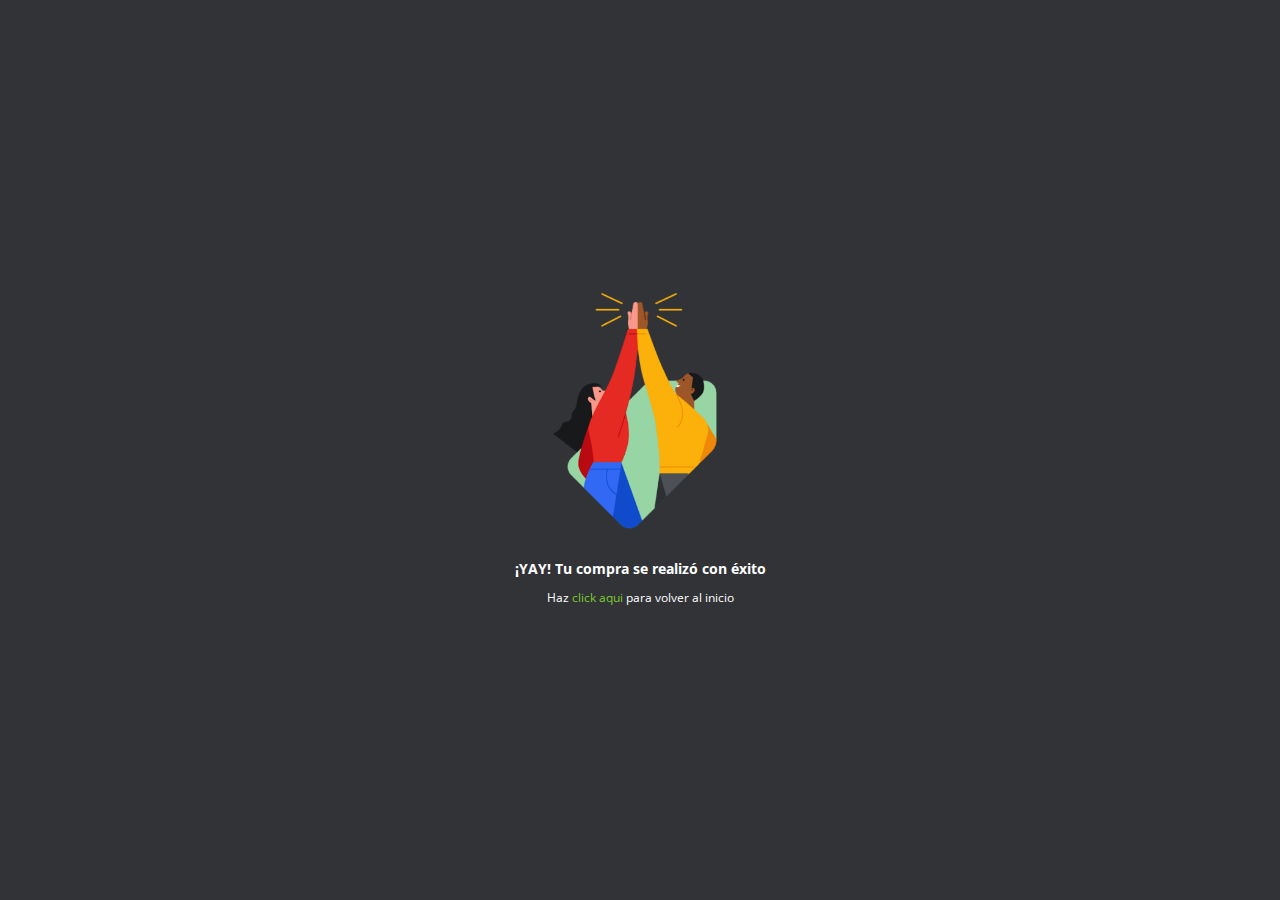
<file: exito.html>
<!DOCTYPE html>
<html lang="es">
<head>
    <meta charset="UTF-8">
    <meta name="viewport" content="width=device-width, initial-scale=1.0">
    <link rel="stylesheet" href="/css/normalize.css">
    <link rel="stylesheet" href="css/estilos.css">
    <link rel="stylesheet" href="css/animation.css">
    <link rel="stylesheet" href="css/paypal.css">
    <title>Pago exitoso</title>
</head>
<body>
    <div class="content_paypal">
            <img src="images/exito.png" alt="" width="300px">
        <h3>¡YAY! Tu compra se realizó con éxito</h3>
        <p>Haz <a href="index.html">click aqui</a> para volver al inicio</p>
    </div>

    
</body>
</html>
</file>
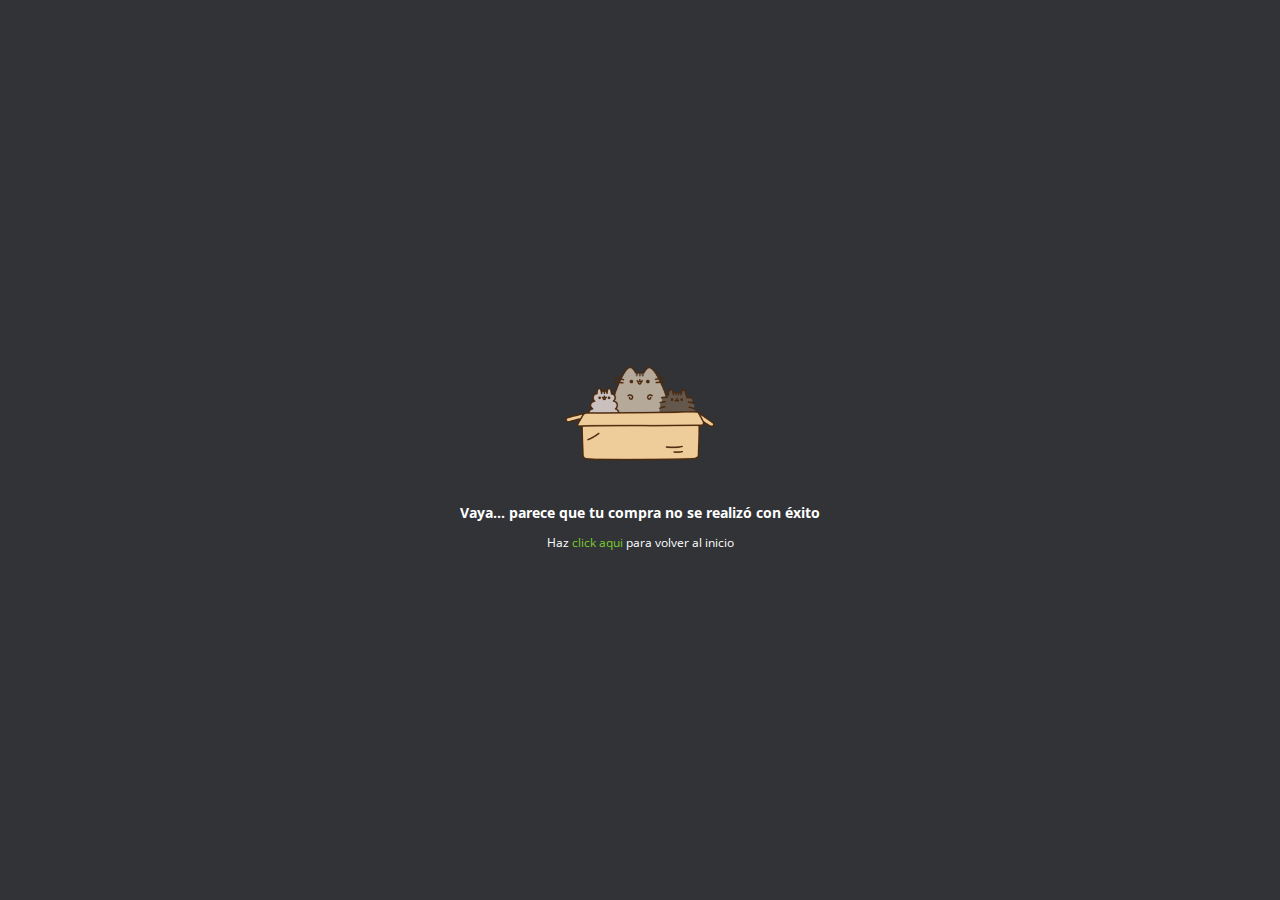
<file: fallo.html>
<!DOCTYPE html>
<html lang="es">
<head>
    <meta charset="UTF-8">
    <meta name="viewport" content="width=device-width, initial-scale=1.0">
    <link rel="stylesheet" href="/css/normalize.css">
    <link rel="stylesheet" href="css/estilos.css">
    <link rel="stylesheet" href="css/animation.css">
    <link rel="stylesheet" href="css/paypal.css">
    <title>Pago fallido</title>
</head>
<body>
    <div class="content_paypal">
            <img src="images/box2.png" alt="">
        <h3>Vaya... parece que tu compra no se realizó con éxito</h3>
        <p>Haz <a href="index.html">click aqui</a> para volver al inicio</p>
    </div>

    
</body>
</html>
</file>
<file: css/estilos.css>
@import url('https://fonts.googleapis.com/css2?family=Open+Sans:wght@400;700&display=swap');
/* --------------------------- Inicio Variables ------ */
/* var(--box) */
:root{ 
--green-color:#7ACC2D;
--white-color:white;
--black-color:#313337;

/* Tipografia */
--normal:12px;

/* Espaciado */
--space:10px;

/* Box shadow */
--box:0px 0px 2px 1px #e6e5e9
}

/* --------------------------- Fin Variables ------ */

html,body {
    padding: 0px;
    margin: 0px;
    font-size: var(--normal);
    font-family: 'Open Sans', sans-serif;
}

label{
    font-size: var(--normal);
    display: block;
    margin-top: 5px;
    /* padding: 2px 0px; */
    /* width: 100%;
    box-sizing: border-box; */
}

input{
    height: 35px;
    width: 300px;
    border-radius: 2px;
    border: 1px solid var(--black-color);
}

nav{
    display: flex;
    background-color: var(--green-color);
    padding: var(--space);
    color: var(--white-color);
    justify-content: space-between;
    align-items: center;
}

nav ul{
    display: flex;
}

nav li{
    padding-left: 20px;
    list-style: none;
}

nav li a{
    color: var(--black-color);
    text-decoration: none;
}

nav li a:hover{
    color: var(--white-color);
}

/* ------------------------------- Main Section --------- */

.main_section{
    padding: 80px 100px 150px 100px;
    /* padding: 12%; */
    text-align: center;
    font-size: 18px;
}

.products{
    background-image: url("../images/curve.png");
    height: 50px;
    background-size: cover;
    background-position: center top;
    padding: 15%;
    display: flex;
}

.product{
    padding: var(--space);
    margin-top: -240px;
}

.product .content{
    background-color: var(--white-color);
    padding: var(--space);
    box-shadow: -1px -4px 12px 7px #e6e5e9;
}

.img_content{
    text-align: center;
}

.main_button{
    background-color: var(--green-color);
    width: 100%;
    padding: var(--space);
    font-size: var(--normal);
    color: var(--white-color);
    border: 0;
    cursor: pointer;
    border-radius: 2px;
}

.main_button:hover{
    background-color: #5e9e22;
}

/* ------------------------- Inicio caracteristicas ------- */

.caracteristicas{
    padding: 10%;
    display: flex;
    border-bottom: 1px solid #ded6d6;
}

.caracter{
    text-align: center;
    padding: 20px;
}

.caracter .contentC {
    font-size: 15px;
    color: var(--black-color);
}
.contentC img{
    text-align: center;
    max-height: 100px;
}

.textoC {
    text-align: justify;
}


/* ------------------------- Fin Caracteristicas ------- */

/* ------------------------- Inicio Menciones ------- */

.tituloM{
    text-align: center;
    font-size: 20px;
}

.menciones{
    color: var(--black-color);
    padding: 5%;
    display: flex;
}

.mencion{
    padding: var(--space);
}

.contentM img{
    width: 100%;
}

.contentM{
    box-shadow: 0px 0 2px 1px #e6e5e9;
    border-radius: 2px;
}

/* ------------------------- Fin Menciones ------- */

/* ------------------------- Inicio venta ------- */
.modulo_pago{
    background-color: var(--white-color);
    box-shadow: 0px 0px 6px 3px #e5e6e9;
    padding: var(--space);
}

.modulo_pago_images{
    max-width: 200px;
    margin: auto;
    text-align: center;
    width: 100%;
}

.data{
    margin-top: 5px;
    width: 100%;
    padding: 15px;
    border-radius: 2px;
    border: 1px solid var(--black-color);
    box-sizing: border-box;
}

.modulo_pago .main_button{
    margin-top: 10px;
}

/* ------------------------- Fin venta ------- */

/* ------------------------- Inicio Footer ------- */
footer{
    display: flex;
    justify-content: space-between;
    font-size: var(--normal);
    background-color: var(--black-color);
    padding: var(--space);
    color: var(--white-color);
  }

.contact a{
    color: var(--green-color);
    text-decoration: none;
}

/* ------------------------- Fin Footer ------- */
</file>
<file: css/animation.css>
.fadeIn{
    animation-duration: 3s;
    animation-fill-mode: both;
    animation-name: fadeIn;
}

@keyframes fadeIn {
    from{
        opacity: 0;
    }
    to{
        opacity: 1;
    }
}

.fadeInDown{
    animation-duration: 1s;
    animation-fill-mode: both;
    animation-name: fadeInDown;
}

@keyframes fadeInDown {
    from{
        opacity: 0;
    transform: translate3d(0,-100%,0);
    }to{
        opacity: 1;
        transform: translate3d(0,0,0);
    }
}

.fadeInUp{
    animation-duration: 1s;
    animation-fill-mode: both;
    animation-name: fadeInUp;
}

@keyframes fadeInUp {
    from{
        opacity: 0;
    transform: translate3d(0,100%,0);
    }to{
        opacity: 1;
        transform: translate3d(0,0,0);
    }
}
</file>
<file: css/paypal.css>
body{
    background-color: var(--black-color);
    text-align: center;
    color: var(--white-color);
    display: flex;
    justify-content: center;
    align-items: center;
    height: 100vh;
}

.content_paypal a{
    color: var(--green-color);
    text-decoration: none;
}
</file>
